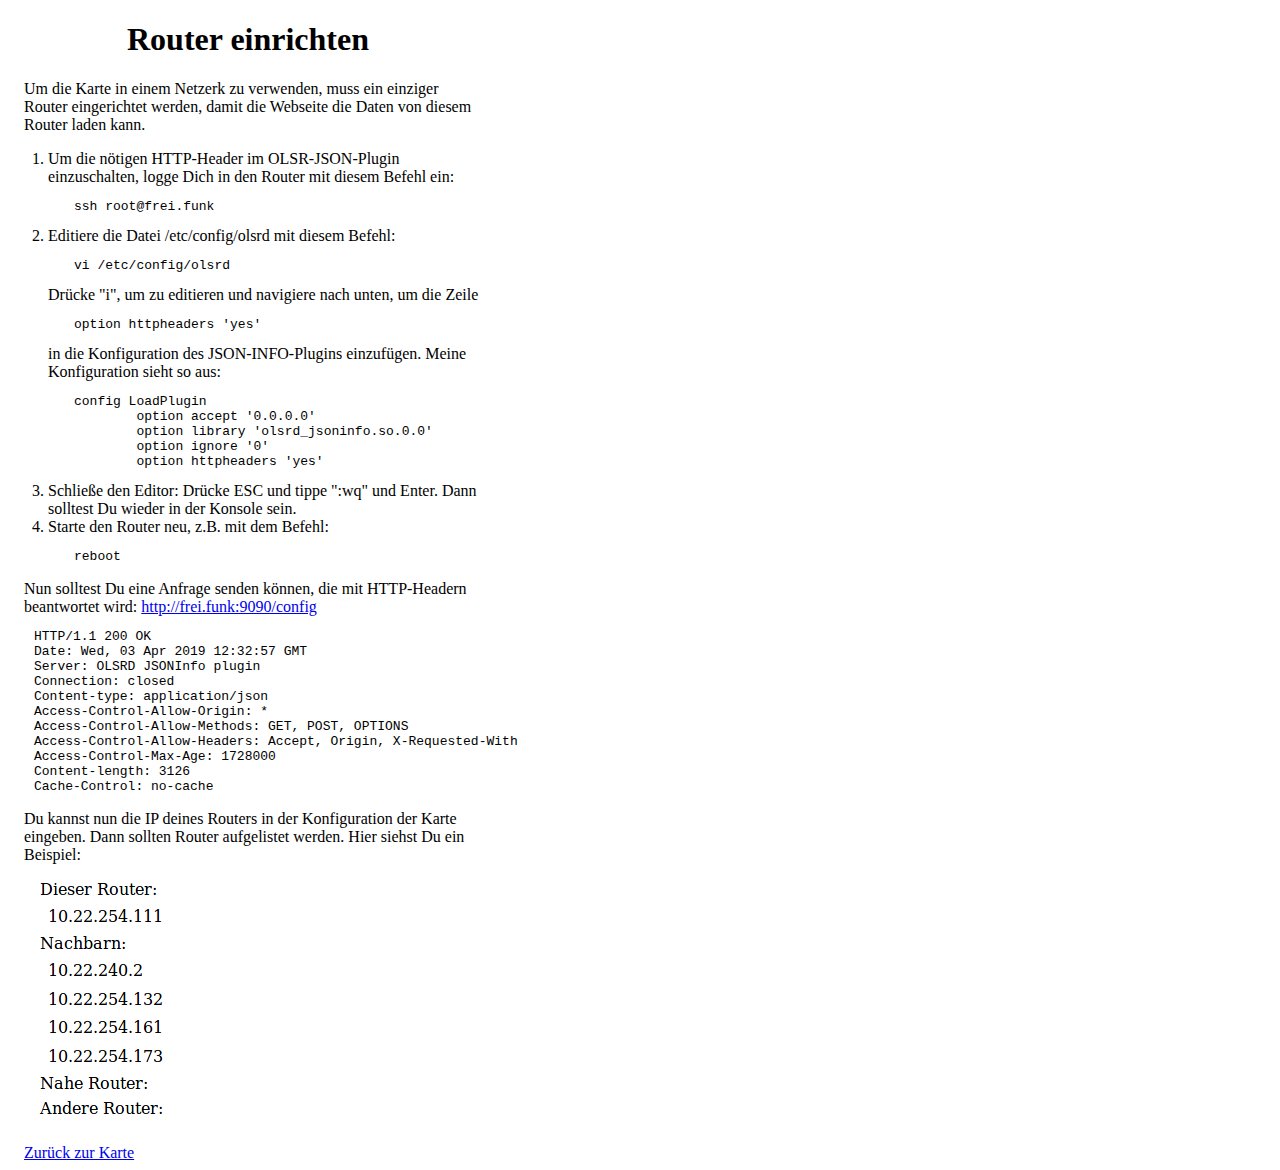
<file: enable-headers.html>
<!DOCTYPE HTML>
<html>
  <head>
    <meta charset="utf-8">
    <meta name="viewport" content="width=device-width, initial-scale=1">
    <link rel="stylesheet" type="text/css" href="css/enable-headers.css">
    <title>Router einrichten</title>
  </head>
  <body>
    <h1>Router einrichten</h1>
    <p>
      Um die Karte in einem Netzerk zu verwenden,
      muss ein einziger Router eingerichtet werden,
      damit die Webseite die Daten von diesem Router
      laden kann.
    </p>
    <ol>
      <li>
        Um die nötigen HTTP-Header im OLSR-JSON-Plugin einzuschalten,
        logge Dich in den Router mit diesem Befehl ein:
        <pre>ssh root@frei.funk</pre>
      </li>
      <li>
        Editiere die Datei /etc/config/olsrd mit diesem Befehl:
        <pre>vi /etc/config/olsrd</pre>
        Drücke "i", um zu editieren und navigiere nach unten,
        um die Zeile 
        <pre>option httpheaders 'yes'</pre>
        in die Konfiguration des JSON-INFO-Plugins einzufügen.
        Meine Konfiguration sieht so aus:
        <pre>config LoadPlugin
        option accept '0.0.0.0'
        option library 'olsrd_jsoninfo.so.0.0'
        option ignore '0'
        option httpheaders 'yes'</pre>
      </li>
      <li>
        Schließe den Editor: Drücke ESC und tippe ":wq" und Enter.
        Dann solltest Du wieder in der Konsole sein.
      </li>
      <li>
        Starte den Router neu, z.B. mit dem Befehl:
        <pre>reboot</pre>
      </li>
    </ol>
    <p>
      Nun solltest Du eine Anfrage senden können,
      die mit HTTP-Headern beantwortet wird:
      <a href="http://frei.funk:9090/config">http://frei.funk:9090/config</a>
    </p>
    <pre>HTTP/1.1 200 OK
Date: Wed, 03 Apr 2019 12:32:57 GMT
Server: OLSRD JSONInfo plugin
Connection: closed
Content-type: application/json
Access-Control-Allow-Origin: *
Access-Control-Allow-Methods: GET, POST, OPTIONS
Access-Control-Allow-Headers: Accept, Origin, X-Requested-With
Access-Control-Max-Age: 1728000
Content-length: 3126
Cache-Control: no-cache</pre>
    <p>
      Du kannst nun die IP deines Routers in der Konfiguration
      der Karte eingeben.
      Dann sollten Router aufgelistet werden.
      Hier siehst Du ein Beispiel:
      <br/>
      <img src="img/example-routers.png" />
      <br/>
      <a href="index.html" class="back">Zurück zur Karte</a>
    </p>
  </body>
</html>
</file>
<file: css/enable-headers.css>
p {
  margin: 1em;
  margin-bottom: 0px;
}

pre, back {
  margin-left: 2em;
  margin-right: 2em;
}

h1 {
  text-align: center;
}

body {
  max-width: 30em;
}
</file>
